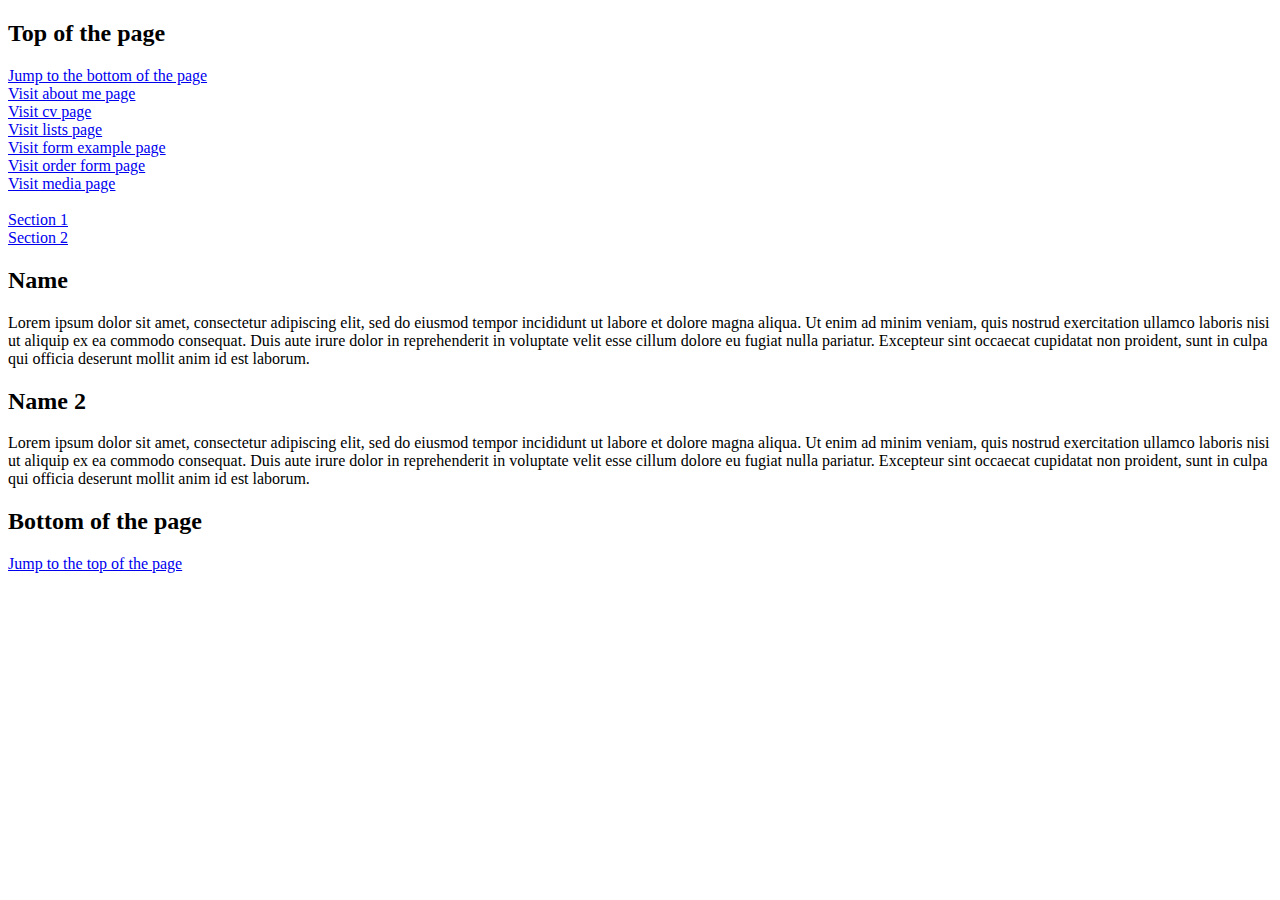
<file: html/index.html>
<!DOCTYPE html>
<html>
    <head>
        <meta name="Katrina" content="webpage">
        <meta name="keywords" content="HTML, CSS">

        <title>Index page</title>
    </head>
    <body>
        <!--index page for SOFT20181 by Katrina-->
        <h2 id="A1">Top of the page</h2>
        <a href="#A2">Jump to the bottom of the page</a>
        <br><a href="aboutme.html">Visit about me page</a>
        <br><a href="cv.html">Visit cv page</a>
        <br><a href="lists.html">Visit lists page</a>
        <br><a href="formexample.html">Visit form example page</a>
        <br><a href="orderform.html">Visit order form page</a>
        <br><a href="media.html">Visit media page</a>
        <nav>
            <br><a href="#B1">Section 1</a>
            <br><a href="#B2">Section 2</a>
        </nav>
        <section>
            <h2 id="B1"></h2>
            <h2>Name</h2>
            <p>
                Lorem ipsum dolor sit amet, consectetur adipiscing elit, sed do eiusmod tempor incididunt ut labore et dolore magna aliqua. 
                Ut enim ad minim veniam, quis nostrud exercitation ullamco laboris nisi ut aliquip ex ea commodo consequat. 
                Duis aute irure dolor in reprehenderit in voluptate velit esse cillum dolore eu fugiat nulla pariatur. 
                Excepteur sint occaecat cupidatat non proident, sunt in culpa qui officia deserunt mollit anim id est laborum.
            </p>
        </section>
        <section>
            <h2 id="B2"></h2>
            <h2>Name 2</h2>
            <p>
                Lorem ipsum dolor sit amet, consectetur adipiscing elit, sed do eiusmod tempor incididunt ut labore et dolore magna aliqua. 
                Ut enim ad minim veniam, quis nostrud exercitation ullamco laboris nisi ut aliquip ex ea commodo consequat. 
                Duis aute irure dolor in reprehenderit in voluptate velit esse cillum dolore eu fugiat nulla pariatur. 
                Excepteur sint occaecat cupidatat non proident, sunt in culpa qui officia deserunt mollit anim id est laborum.
            </p>
        </section>
        <h2 id="A2">Bottom of the page</h2>
        <a href="#A1">Jump to the top of the page</a>



    </body>
</html>
</file>
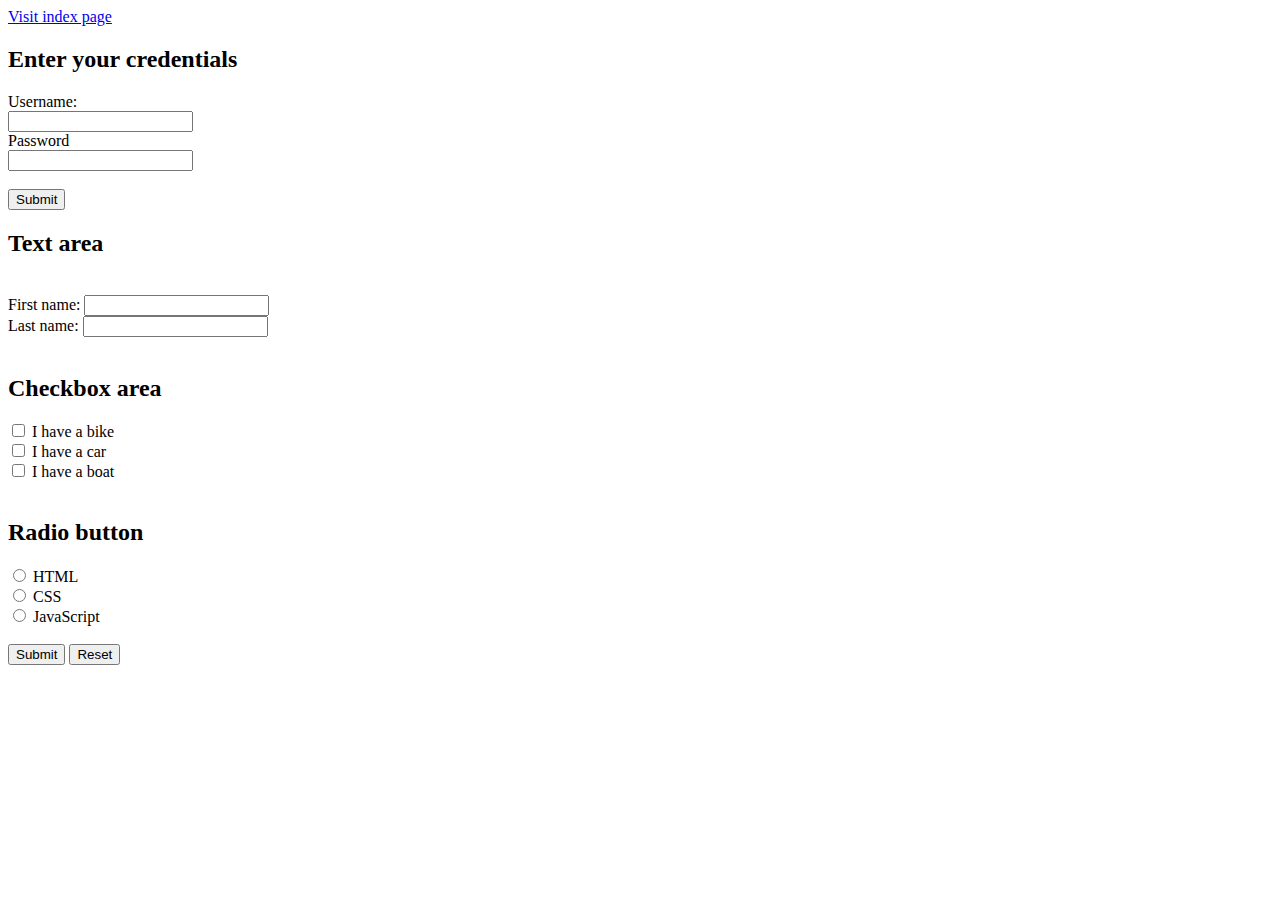
<file: html/formexample.html>
<!DOCTYPE html>
<html>
    <head>
        <title>formexample.html</title>
    </head>
    <body>
        <!--form example page for SOFT20181 by Katrina-->
        <a href="index.html">Visit index page</a>
        <br><h2>Enter your credentials</h2>
        <form action="formexample.html">
            <label for="fname">Username:</label><br>
            <input type="text" id="fname" name="fname"><br>
            <label for="lname">Password</label><br>
            <input type="text" id="lname" name="lname"><br><br>
            <input type="submit" value="Submit">
            <br><h2>Text area</h2>
            <br><label for="fname">First name:</label>
            <input type="text" id="fname" name="fname"><br>
            <label for="lname">Last name:</label>
            <input type="text" id="lname" name="lname"><br>
            <br><h2>Checkbox area</h2>
            <input type="checkbox" id="vehicle1" name="vehicle1" value="Bike">
            <label for="vehicle1"> I have a bike</label><br>
            <input type="checkbox" id="vehicle2" name="vehicle2" value="Car">
            <label for="vehicle2"> I have a car</label><br>
            <input type="checkbox" id="vehicle3" name="vehicle3" value="Boat">
            <label for="vehicle3"> I have a boat</label><br>
            <br><h2>Radio button</h2>
            <input type="radio" id="html" name="fav_language" value="HTML">
            <label for="html">HTML</label><br>
            <input type="radio" id="css" name="fav_language" value="CSS">
            <label for="css">CSS</label><br>
            <input type="radio" id="javascript" name="fav_language" value="JavaScript">
            <label for="javascript">JavaScript</label>
            <br><br><input type="submit" value="Submit">
            <input type="reset" value="Reset">
        </form>
    </body>
</html>
</file>
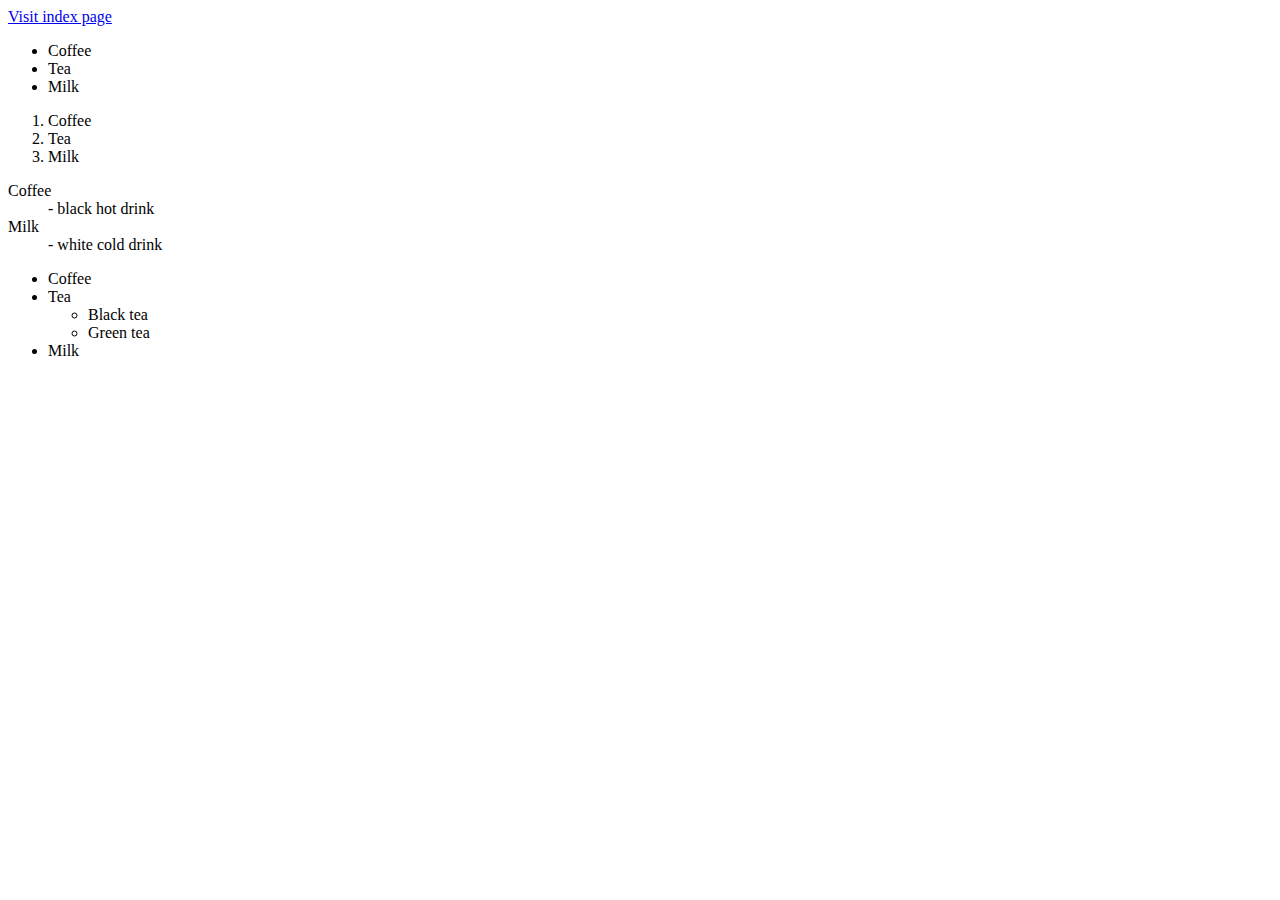
<file: html/lists.html>
<!DOCTYPE html>
<html>
    <head>
        <title>listexamples.html</title>
    </head>
    <body>
        <!--lists page for SOFT20181 by Katrina-->
        <a href="index.html">Visit index page</a>
        <ul>
            <li>Coffee</li>
            <li>Tea</li>
            <li>Milk</li>
        </ul>
        <ol>
            <li>Coffee</li>
            <li>Tea</li>
            <li>Milk</li>
        </ol>
        <dl>
            <dt>Coffee</dt>
            <dd>- black hot drink</dd>
            <dt>Milk</dt>
            <dd>- white cold drink</dd>
        </dl>
        <ul>
            <li>Coffee</li>
            <li>Tea
            <ul>
                <li>Black tea</li>
                <li>Green tea</li>
            </ul>
            </li>
            <li>Milk</li>
        </ul>
    </body>
</html>
</file>
